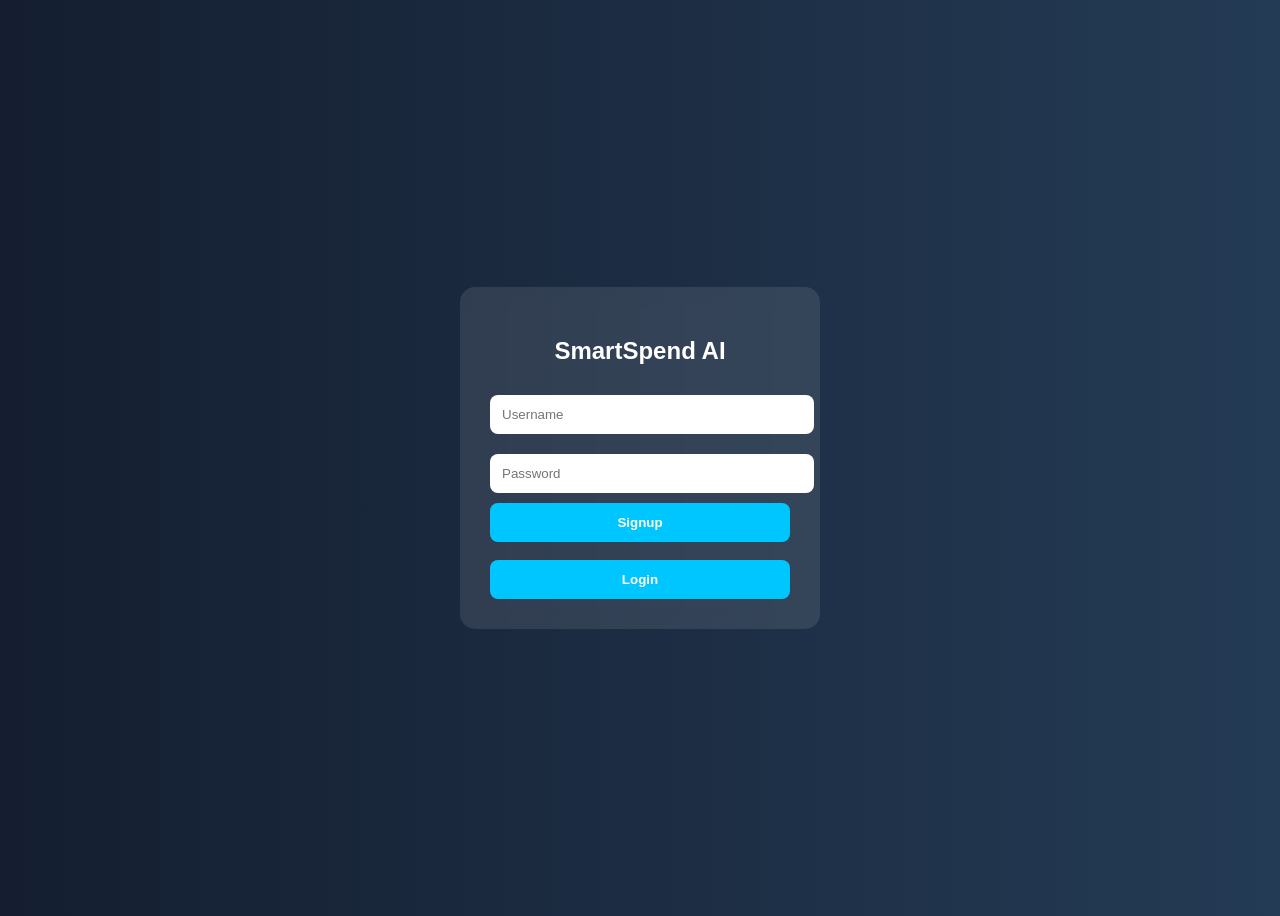
<file: frontend/login.html>
<!DOCTYPE html>
<html>
<head>
    <title>Login - SmartSpend AI</title>
    <style>
        body{
            font-family: Arial;
            background: linear-gradient(to right,#141e30,#243b55);
            display:flex;
            justify-content:center;
            align-items:center;
            height:100vh;
            color:white;
        }

        .box{
            background:rgba(255,255,255,0.1);
            padding:30px;
            border-radius:15px;
            width:300px;
            backdrop-filter:blur(10px);
        }

        input{
            width:100%;
            padding:12px;
            margin:10px 0;
            border:none;
            border-radius:8px;
        }

        button{
            width:100%;
            padding:12px;
            border:none;
            border-radius:8px;
            background:#00c6ff;
            color:white;
            font-weight:bold;
            cursor:pointer;
        }

        h2{
            text-align:center;
        }

    </style>
</head>
<body>

    <div class="box">

        <h2>SmartSpend AI</h2>

        <input type="text" id="username" placeholder="Username">

        <input type="password" id="password" placeholder="Password">

        <button onclick="signup()">Signup</button>

        <br><br>

        <button onclick="login()">Login</button>

    </div>

<script>

const API = "http://127.0.0.1:5000";

async function signup(){

    const username =
        document.getElementById("username").value;

    const password =
        document.getElementById("password").value;

    const response = await fetch(`${API}/signup`,{

        method:"POST",

        headers:{
            "Content-Type":"application/json"
        },

        body:JSON.stringify({
            username,
            password
        })
    });

    const data = await response.json();

    alert(data.message);
}

async function login(){

    const username =
        document.getElementById("username").value;

    const password =
        document.getElementById("password").value;

    const response = await fetch(`${API}/login`,{

        method:"POST",

        headers:{
            "Content-Type":"application/json"
        },

        body:JSON.stringify({
            username,
            password
        })
    });

    const data = await response.json();

    if(data.success){

        localStorage.setItem("user_id",data.user_id);

        alert("Login successful");

        window.location.href = "index.html";

    }else{

        alert(data.message);
    }
}

</script>

</body>
</html>
</file>
